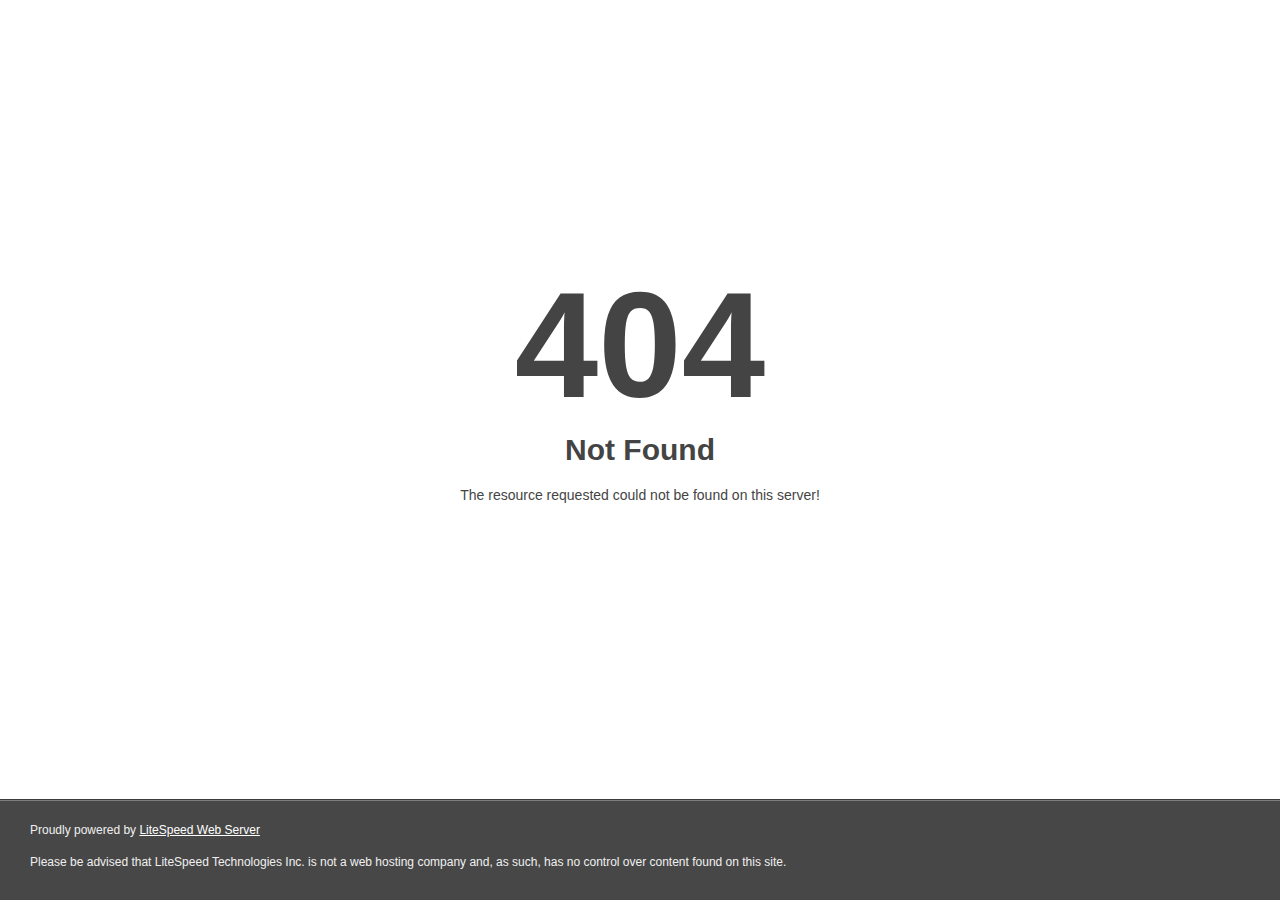
<file: glyphicons-halflings-regular-2.html>
<!DOCTYPE html>
<html style="height:100%">
<head>
<meta name="viewport" content="width=device-width, initial-scale=1, shrink-to-fit=no" />
<title> 404 Not Found
</title></head>
<body style="color: #444; margin:0;font: normal 14px/20px Arial, Helvetica, sans-serif; height:100%; background-color: #fff;">
<div style="height:auto; min-height:100%; ">     <div style="text-align: center; width:800px; margin-left: -400px; position:absolute; top: 30%; left:50%;">
        <h1 style="margin:0; font-size:150px; line-height:150px; font-weight:bold;">404</h1>
<h2 style="margin-top:20px;font-size: 30px;">Not Found
</h2>
<p>The resource requested could not be found on this server!</p>
</div></div><div style="color:#f0f0f0; font-size:12px;margin:auto;padding:0px 30px 0px 30px;position:relative;clear:both;height:100px;margin-top:-101px;background-color:#474747;border-top: 1px solid rgba(0,0,0,0.15);box-shadow: 0 1px 0 rgba(255, 255, 255, 0.3) inset;">
<br>Proudly powered by  <a style="color:#fff;" href="http://www.litespeedtech.com/error-page">LiteSpeed Web Server</a><p>Please be advised that LiteSpeed Technologies Inc. is not a web hosting company and, as such, has no control over content found on this site.</p></div></body></html>
</file>
